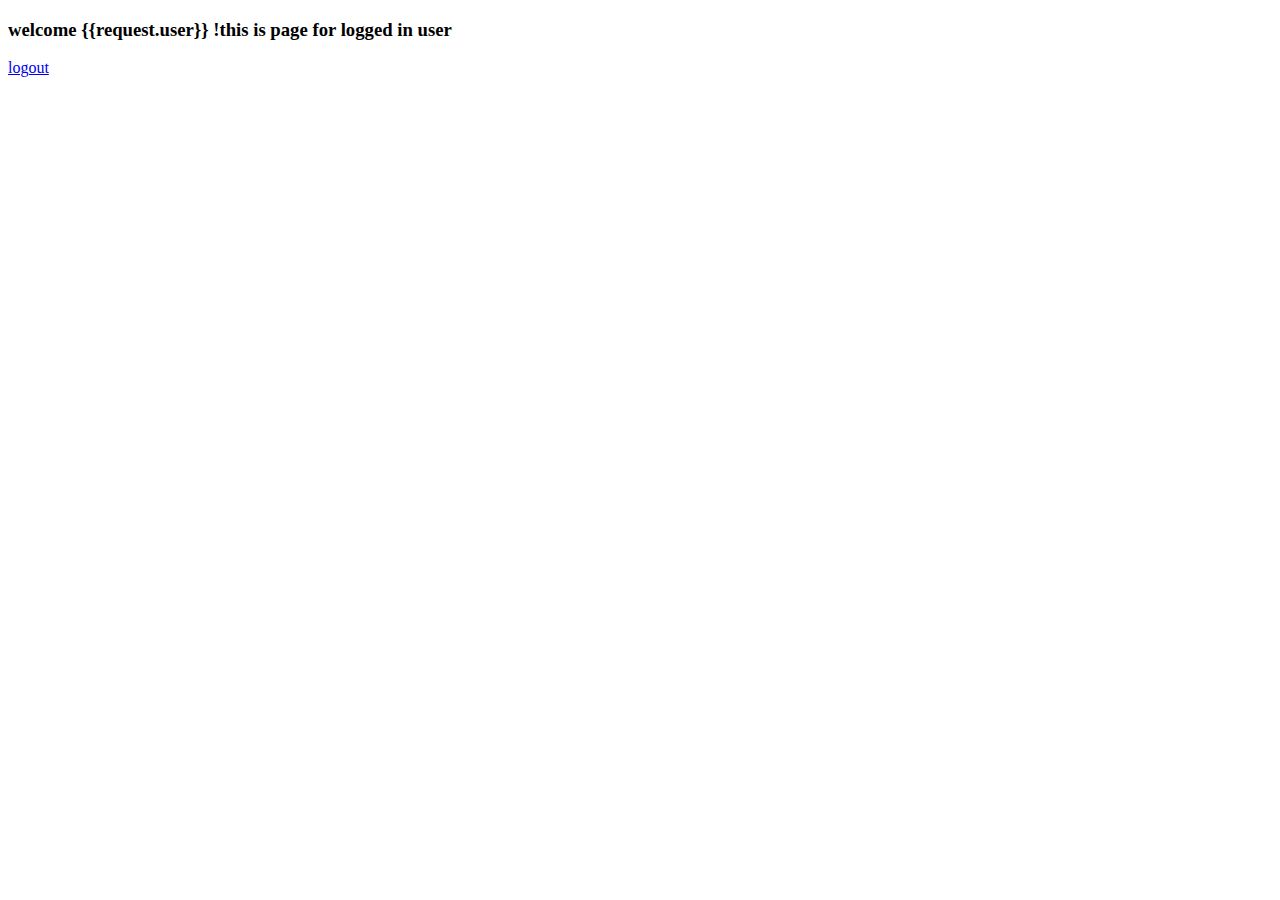
<file: pizzaworld/template/index.html>
<!DOCTYPE html>
<html lang="en">
<head>
    <meta charset="UTF-8">
    <meta name="viewport" content="width=device-width, initial-scale=1.0">
    <title>Document</title>
</head>
<body>
    <h3>welcome {{request.user}} !this is page for logged in user</h3>
    <a href="logout/"> logout</a> 
</body>
</html>
</file>
